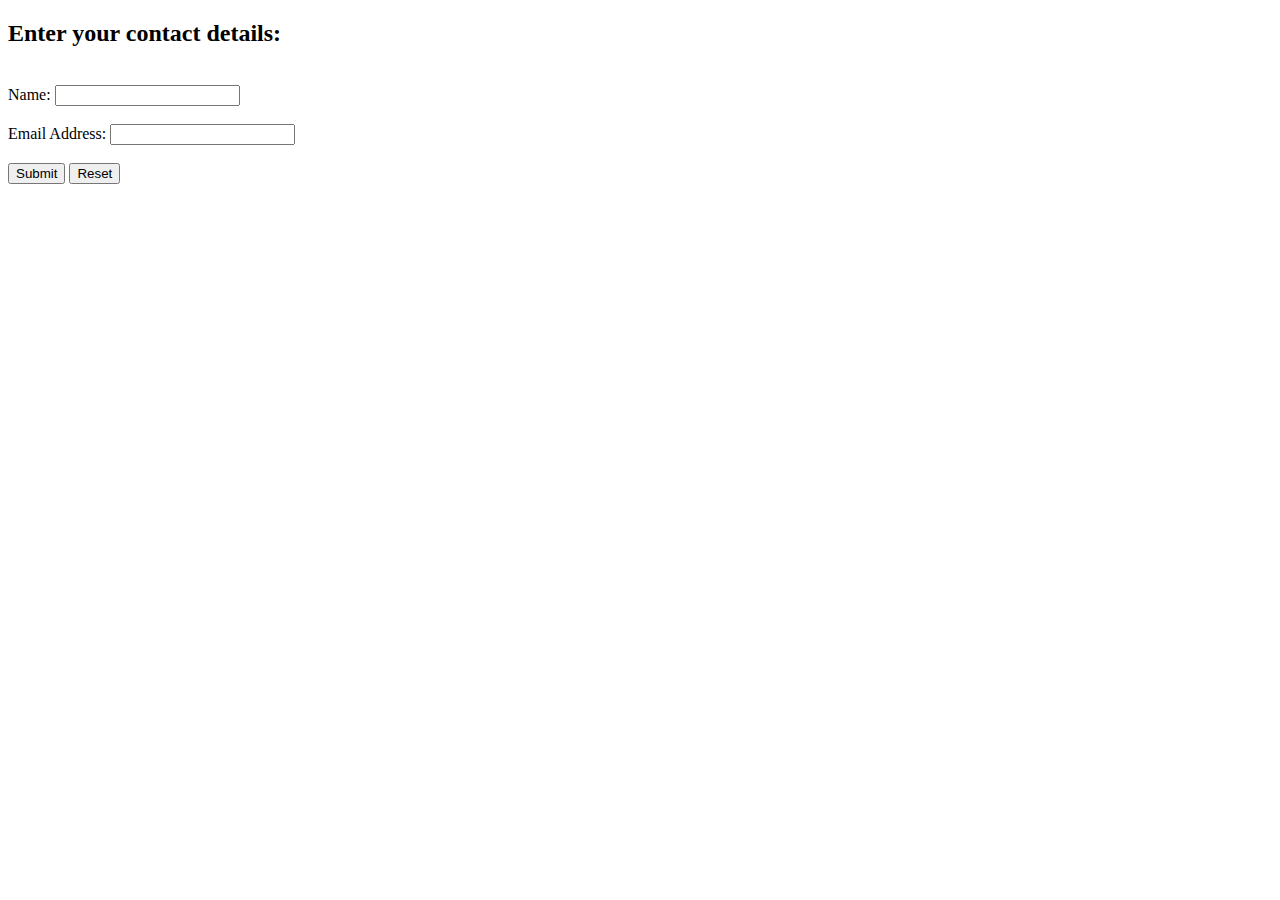
<file: form_validation.html>
<!DOCTYPE html>
<html lang="en">
<head>
    <meta charset="UTF-8">
    <meta http-equiv="X-UA-Compatible" content="IE=edge">
    <meta name="viewport" content="width=device-width, initial-scale=1.0">
    
    <title>Contact Details</title>
</head>
<body>
    <h2>Enter your contact details:</h2> <br>
    <form id="form1" onsubmit="return checkdata()">
        <label for="name">Name:</label>
        <input type="text" id="name" name="name">
        <br><br>
        <label for="email">Email Address:</label>
        <input type="text" id="email" name="email">
        <br><br>
        <input type="submit" value="Submit">
        <input type="reset" value="Reset">
    </form>

    <script src="application-script.js"></script>
</body>
</html>
</file>
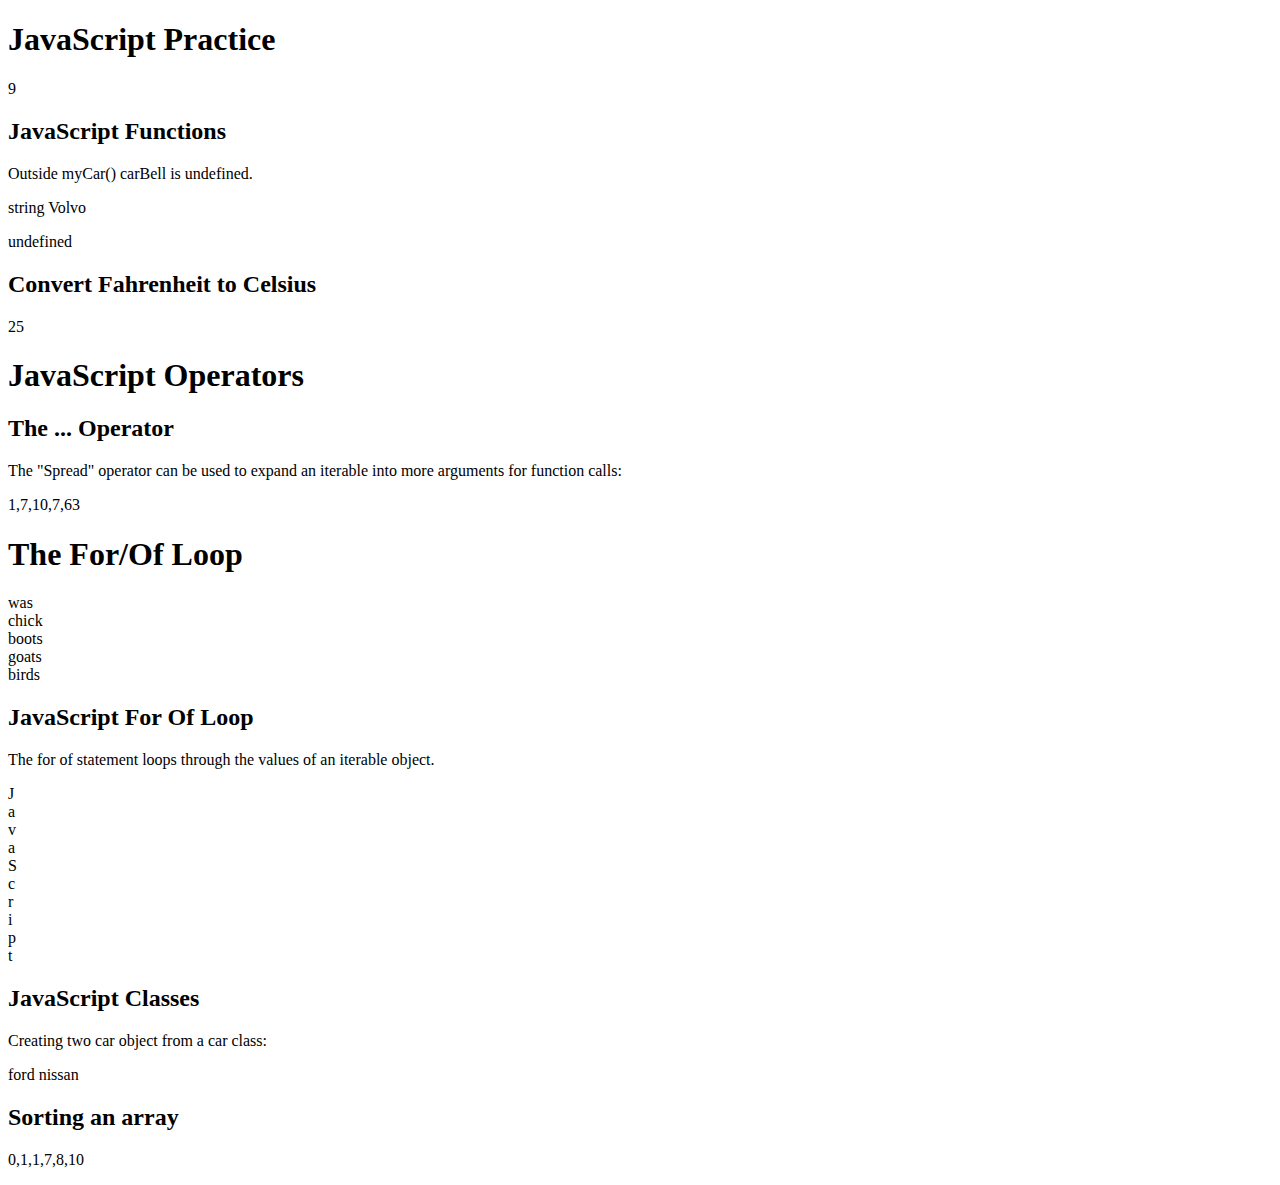
<file: index2.html>
<!DOCTYPE html>
<html lang="en">
<head>
    <meta charset="UTF-8">
    <meta http-equiv="X-UA-Compatible" content="IE=edge">
    <meta name="viewport" content="width=device-width, initial-scale=1.0">
    <title>JavaScript</title>
</head>
<body>
    <h1>JavaScript Practice</h1>

    <p id="demo"></p>

    <h2>JavaScript Functions</h2>

    <p>Outside myCar() carBell is undefined.</p>

    <p id="demo1"></p>

    <p id="demo2"></p>

    <h2>Convert Fahrenheit to Celsius</h2>

    <p id="demo3"></p>

    <h1>JavaScript Operators</h1>
    <h2>The ... Operator</h2>
    <p>The "Spread" operator can be used to expand an iterable into more arguments for function calls:</p>

    <p id="demo4"></p>

    <h1>The For/Of Loop</h1>

    <p id="demo5"></p>

    <h2>JavaScript For Of Loop</h2>

    <p>The for of statement loops through the values of an iterable object.</p>

    <p id="demo6"></p>

    <h2>JavaScript Classes</h2>

    <p>Creating two car object from a car class:</p>

    <p id="demo7"></p>

    <h2>Sorting an array</h2>
    <p id="demo8"></p>

    <script src="script2.js"></script>
</body>
</html>
</file>
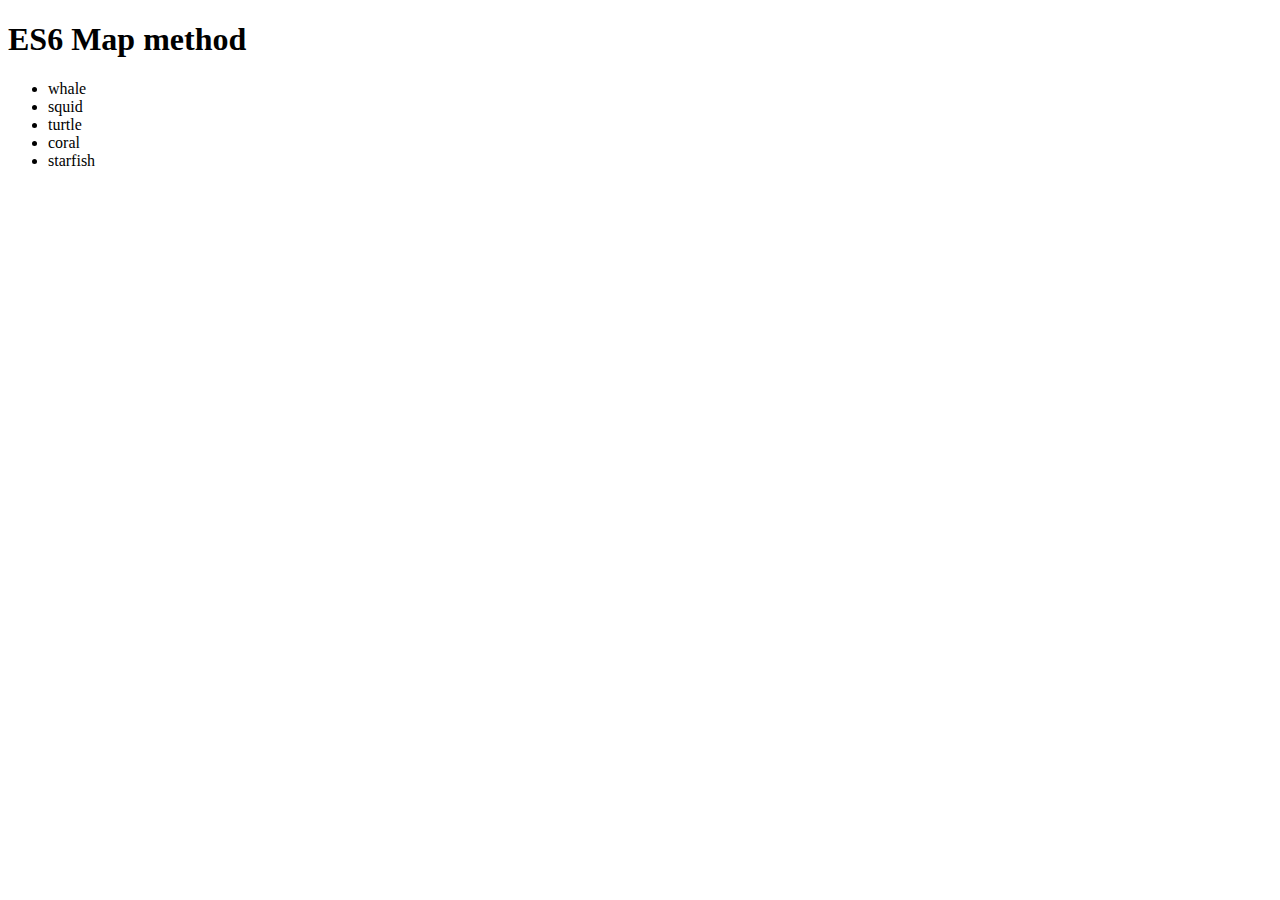
<file: index3.html>
<!DOCTYPE html>
<html lang="en">
<head>
    <meta charset="UTF-8">
    <meta http-equiv="X-UA-Compatible" content="IE=edge">
    <meta name="viewport" content="width=device-width, initial-scale=1.0">
    <title>ES6 - Map()</title>

</head>
<body>
    <h1>ES6 Map method</h1>

    <div id="app"></div>
    <script src="script3.js"></script>
</body>
</html>
</file>
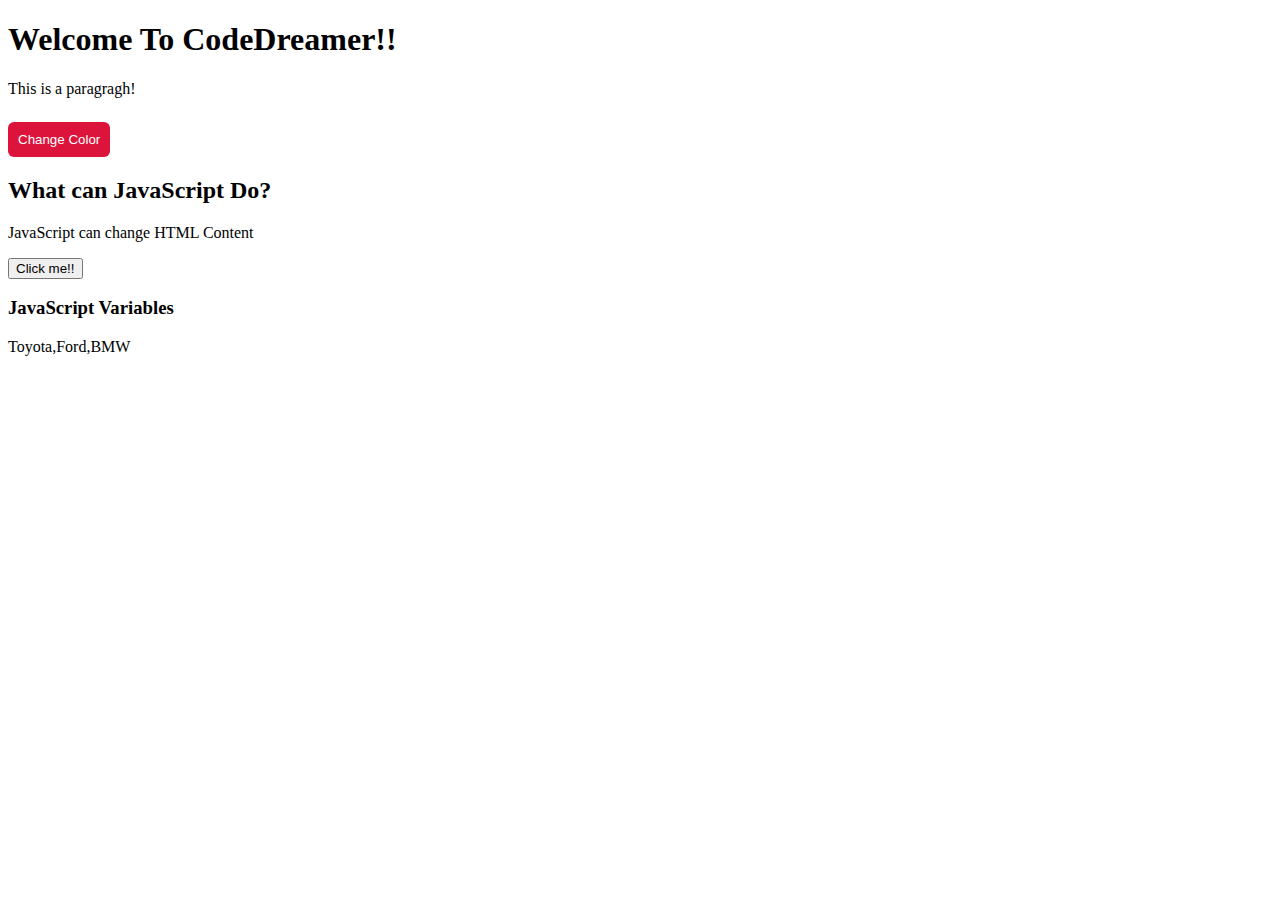
<file: index5.html>
<!DOCTYPE html>
<html lang="en">
<head>
    <meta charset="UTF-8">
    <meta name="viewport" content="width=device-width, initial-scale=1.0">
    <title>Change Color of HTML Elements in JavaScript</title>
    <link rel="stylesheet" href="index5-styles.css">
</head>
<body>
    
    <div id="gfg">
        <h1>Welcome To CodeDreamer!!</h1>
        <p>This is a paragragh!</p>
    </div>
    <button class="btn" onclick="changeColor()">Change Color</button>

    <h2>What can JavaScript Do?</h2>

    <p id="demo">JavaScript can change HTML Content</p>

    <button type="button" onclick="document.getElementById('demo').innerHTML = 'Hello World!'">Click me!!</button>

    <h3>JavaScript Variables</h3>

    <p id="demo1"></p>
    
    
    <script src="index5-script.js"></script>
</body>
</html>
</file>
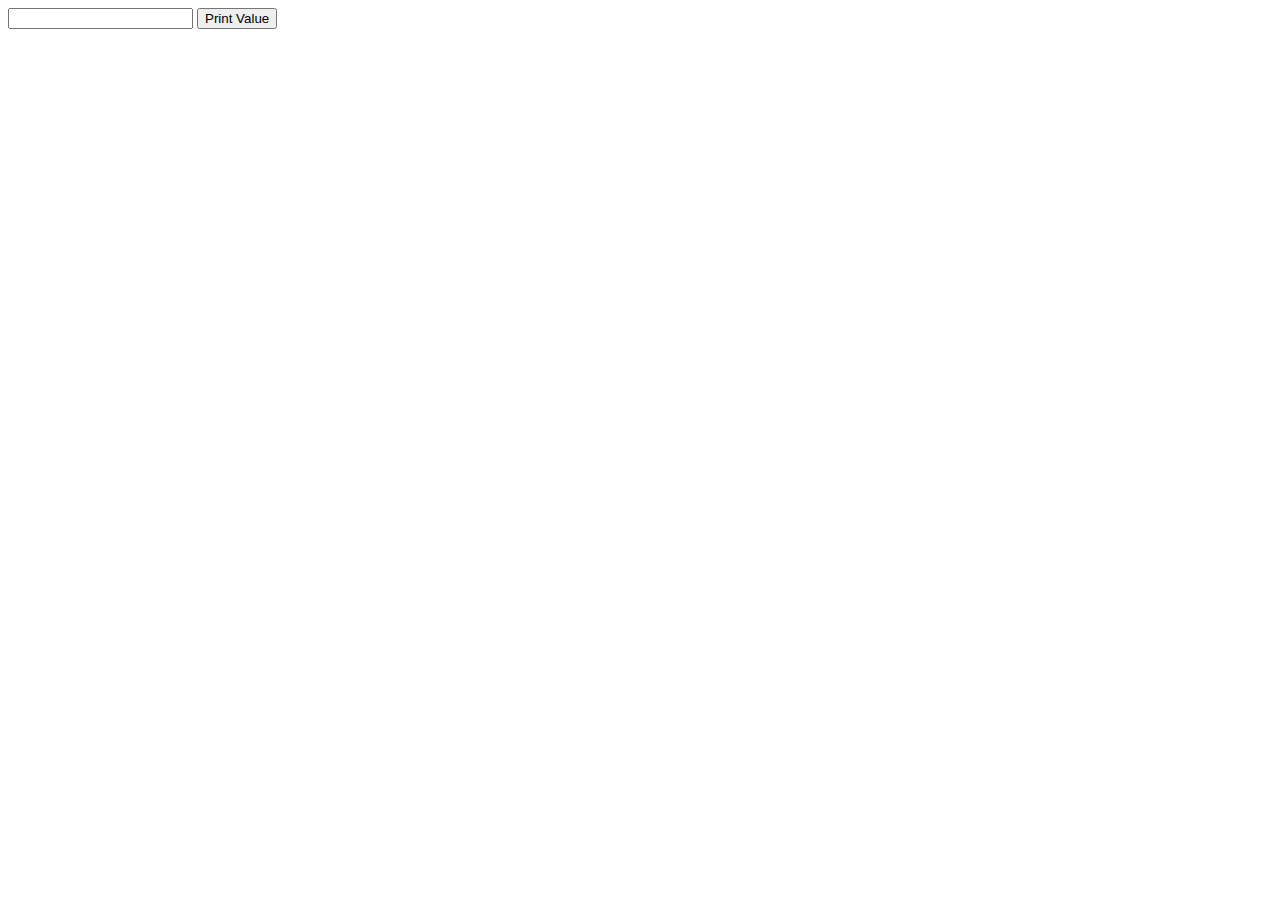
<file: valueInput.html>
<!DOCTYPE html>
<html lang="en">
<head>
    <meta charset="UTF-8">
    <meta name="viewport" content="width=device-width, initial-scale=1.0">
    <title>Value Input</title>
</head>
<body>
    
    <input type="text">
    <button>Print Value</button>
    <div id="app"></div>

    <script src="valueInput-script.js"></script>
</body>
</html>
</file>
<file: index5-styles.css>
.btn {
    background-color: crimson;
    color: white;
    padding: 10px 10px 10px 10px;
    margin-top: 0.5rem;
    border: none;
    border-radius: 6px;
    transition: all linear 0.5s;
    cursor: pointer;
}

.btn:hover {
    transform: translate(0px, -5px);
}
</file>
